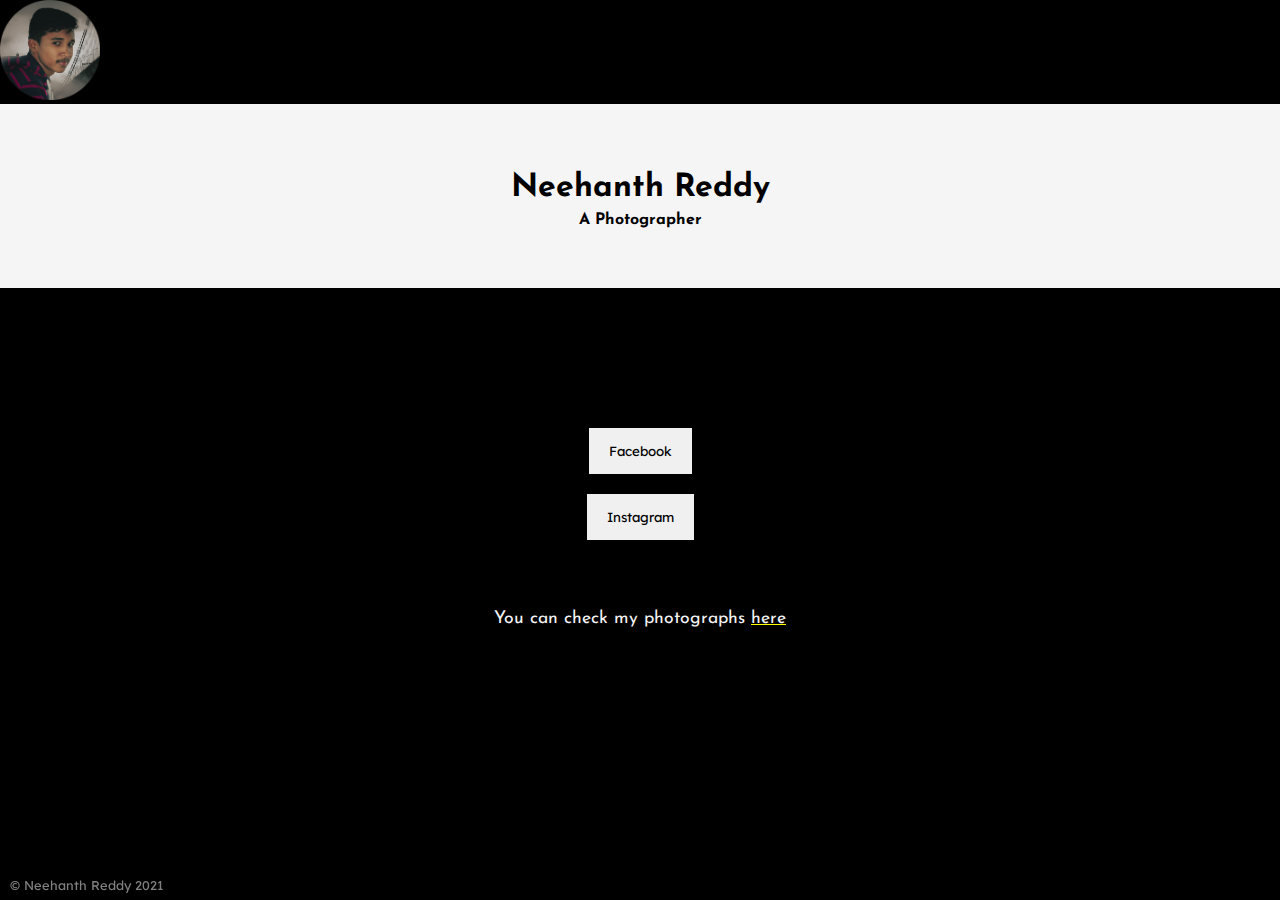
<file: index.html>
<!DOCTYPE html>
<html lang="en">
<head>
    <meta charset="UTF-8">
    <meta http-equiv="X-UA-Compatible" content="IE=edge">
    <meta name="viewport" content="width=device-width, initial-scale=1.0">
    <link rel="stylesheet" href="styles.css">
    <!-- Google Fonts -->
    <link rel="preconnect" href="https://fonts.gstatic.com">
    <link href="https://fonts.googleapis.com/css2?family=Josefin+Sans:wght@300;400;500;600&family=Lexend:wght@500;600&display=swap" rel="stylesheet">
    <title>NeehanthReddy</title>
</head>
<body>
    <div class="profile">
        <img class="profile-img" width="100px" src="./images/my-photo.svg" alt="profile-image">
        <div class="title">
            <h1>Neehanth Reddy</h1>
            <h5>A Photographer</h5>
        </div>
    </div>
    <div class="container">
        <div class="profiles">
            <div class="fb">
                <button type="button"><a href="https://www.facebook.com/neehanthreddy01" target="_blank">Facebook</a></button>
            </div>
            <div class="insta">
                <button type="button"><a href="https://www.instagram.com/neehanthreddy_01" target="_blank">Instagram</a></button>
            </div>
        </div>
        <div class="photographs">
            <p>You can check my photographs <a href="./photographs.html" target="_blank">here</a></p>
        </div>
    </div>
    <div class="footer">© Neehanth Reddy 2021</div>
</body>

</html>
</file>
<file: styles.css>
*,
*::after,
*::before {
  margin: 0;
  padding: 0;
  box-sizing: border-box;
}

body {
    width: 100%;
    font-family: 'Josefin Sans', sans-serif;
    background-color: #000;
    color: #f4f4f4;
    font-size: 16px;
    position: relative;
}

.title {
    background-color: #f5f5f5;
    color: #000;
    width: auto;
    text-align: center;
    padding: 60px;
}

.title h1 {
    line-height: 1.5;
}

.title h5 {
    font-size: 1rem;
}

.container {
    position: relative;
    width: auto;
    height: 100%;
    padding: 5rem;
}

.profiles {
    display: flex;
    align-items: center;
    flex-direction: column;
    justify-content: center;
    flex-wrap: wrap;
    padding: 50px 50px 40px;
}

.profiles button {
    font-family: 'Lexend';
    cursor: pointer;
    border: none;
    padding: 15px 20px;
    margin: 10px auto;
    background-color: #f0f0f0;
    white-space: nowrap;
    overflow: hidden;
    text-overflow: ellipsis;
}

.profiles button a {
    text-decoration: none;
    color: #000;
}

.profiles button a:hover {
    opacity: .7;
}

.photographs {
    max-width: 50%;
    margin: 0 auto;
    padding: 20px;
    text-align: center;
    font-size: 1.1rem;
    color: #f4f4f4;
}

.photographs a {
    text-decoration-color: yellow;
    color: #f4f4f4;
}

.footer {
    font-family: 'Lexend';
    color: grey;
    font-size: .8rem;
    position: fixed;
    left: 10px;
    bottom: 7px;
}

@media screen and (max-width: 1025px) {
    .title {
        font-size: .9rem;
    }

    .title h5 {
        font-size: .9rem;
    }

    .footer {
        font-size: .7rem;
    }
}

@media screen and (max-width: 787px) {
    .photographs {
        font-size: 1rem;
    }
}

@media screen and (max-width: 426px) {
    .container {
        padding: 5rem 2rem;
    }

    .profiles {
        padding-top: 40px;
    }

    .photographs {
        max-width: 80%;
        font-size: .9rem;
        padding: 10px;
    }
}

@media screen and (max-width: 321px) {
    .title {
        font-size: .75rem;
        padding: 50px;
    }

    .photographs {
        max-width: 90%;
    }

    .footer {
        font-size: .6rem;
    }
}
</file>
